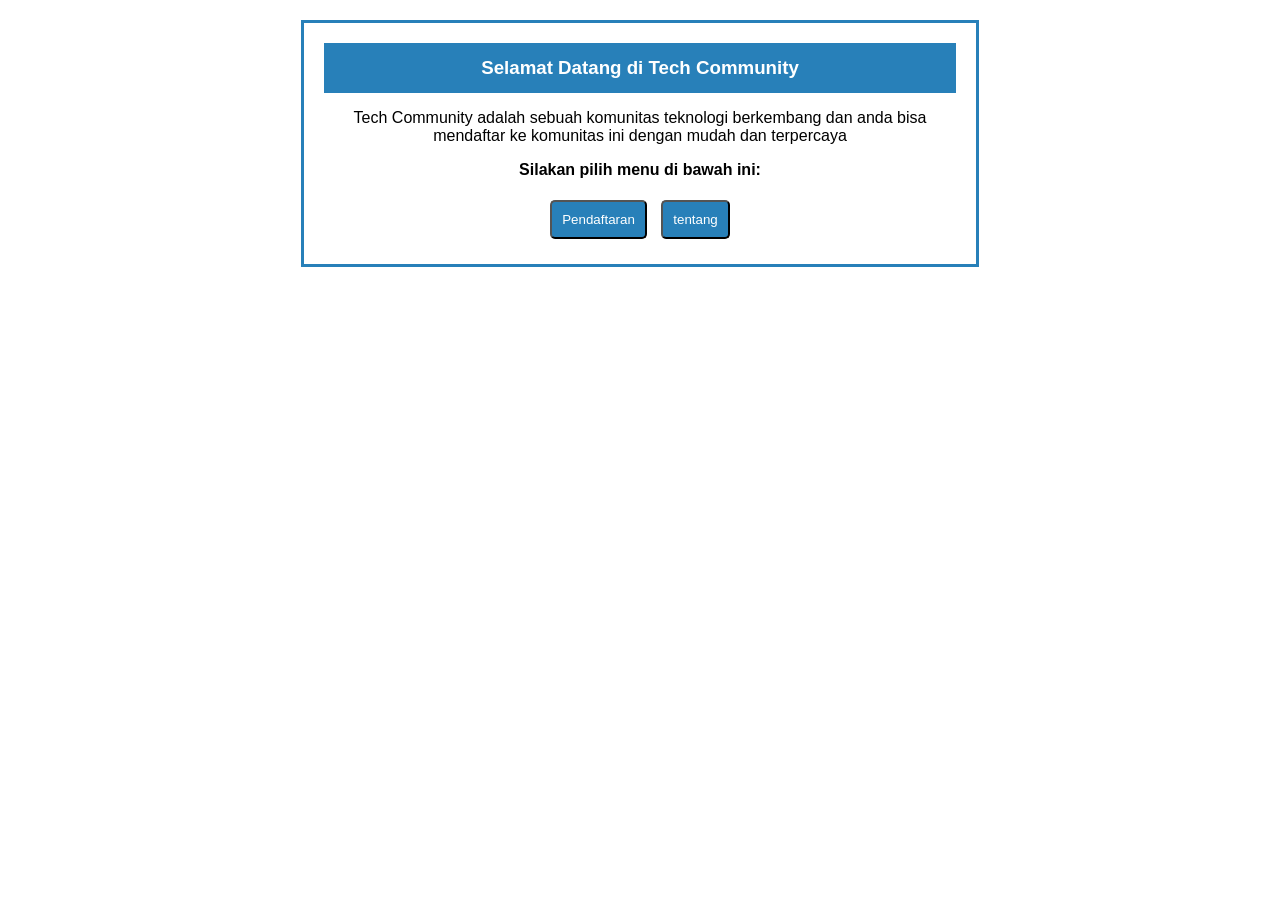
<file: index.html>
<!DOCTYPE html>
<html lang="id">
<head>
    <title>Halaman Utama</title>
    <link rel="stylesheet" href="style.css">
    
</head>
<body>
    <section>
        <div class="box">
            <h3>Selamat Datang di Tech Community</h3>
        </div>
        <p>Tech Community adalah sebuah komunitas teknologi berkembang dan anda bisa mendaftar ke komunitas ini dengan mudah dan terpercaya </p>
        <p><strong>Silakan pilih menu di bawah ini:</strong></p>
        <div class="btn">
            <button class="pendaftaran"><a href="pendaftaran.html">Pendaftaran</a></button>
            
            <button class="pendaftaran"><a href="tentang.html">tentang</a></button>
        </div>
    </section>
</body>
</html>
</file>
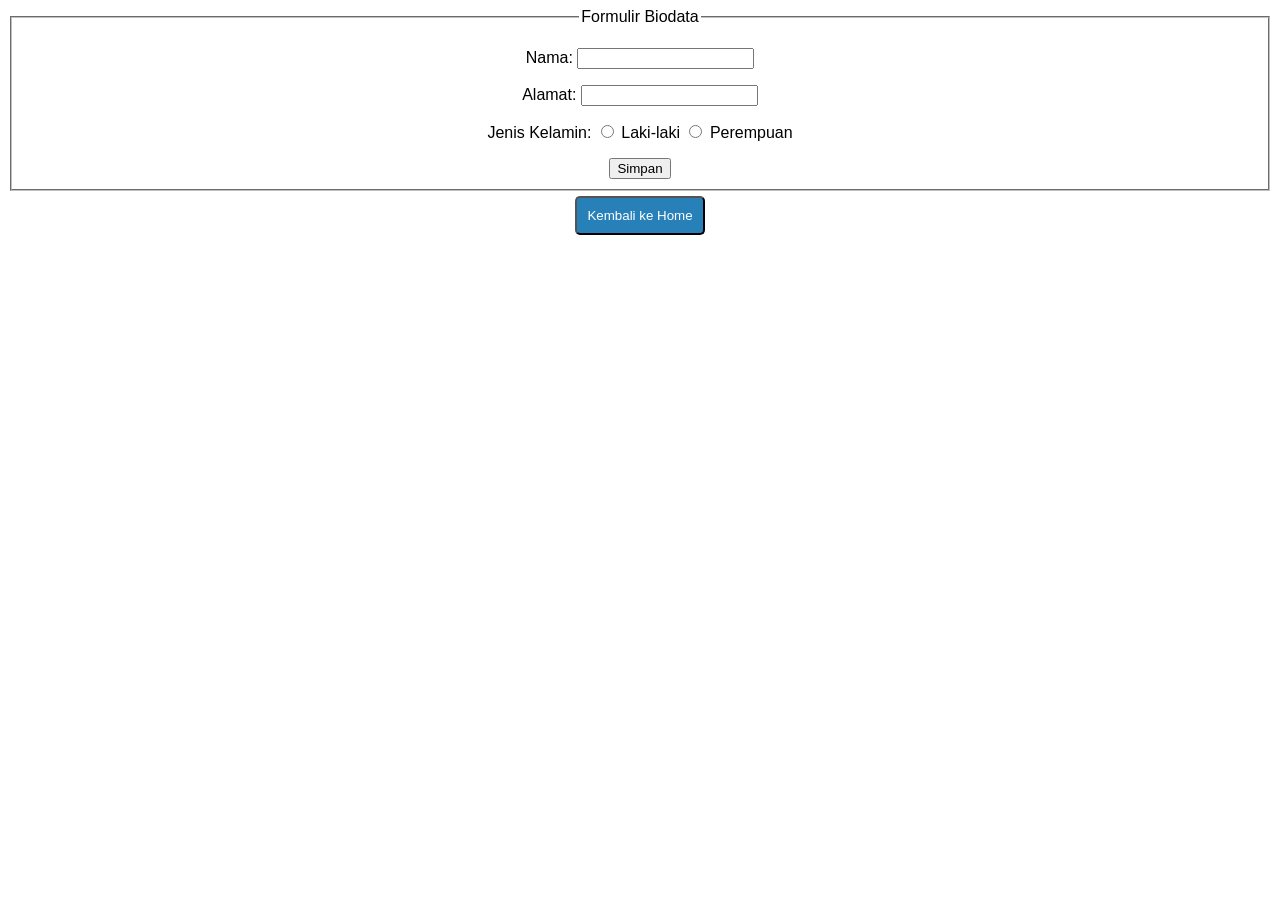
<file: pendaftaran.html>
<!DOCTYPE html>
<html lang="id">
<head>
    <title>Halaman Biodata</title>
    <link rel="stylesheet" href="style.css">
</head>
<body>
    <form>
        <fieldset>
            <legend>Formulir Biodata</legend>
            <p>Nama: <input type="text" name="nama"></p>
            <p>Alamat: <input type="text" name="alamat"></p>
            <p>Jenis Kelamin: 
                <input type="radio" name="jk" value="L"> Laki-laki
                <input type="radio" name="jk" value="P"> Perempuan
            </p>
            <input type="submit" value="Simpan">
        </fieldset>
    </form>
    <button class="back"><a href="index.html">Kembali ke Home</a></button>
</body>
</html>
</file>
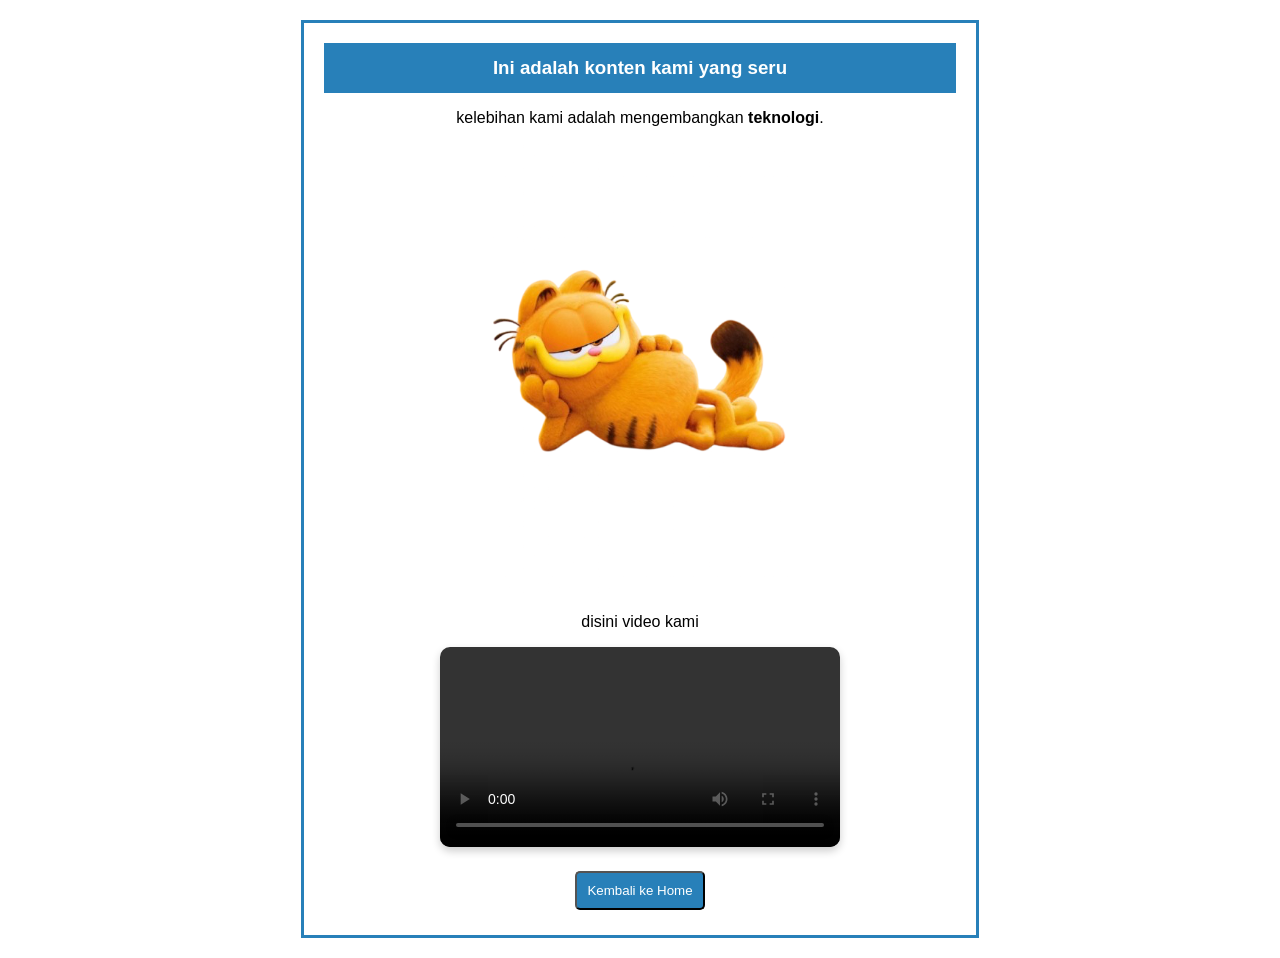
<file: tentang.html>
<!DOCTYPE html>
<html lang="id">
<head>
    <meta charset="UTF-8">
    <title>Ini adalah konten kami yang seru</title>
    <link rel="stylesheet" href="style.css">
    <script>
        // Popup saat halaman tentang dimuat
        alert("Berhasil masuk ke halaman tentang!");
    </script>
</head>
<body>
    <section>
        <div class="box">
            <h3>Ini adalah konten kami yang seru</h3>
        </div>
        <p>kelebihan kami adalah mengembangkan <strong>teknologi</strong>.</p>
        
        <div class="foto-hobi">
            <img src="Unknown-6-removebg-preview.png" alt="Foto sedang tidur" width="300">
        </div>

        <p>disini video kami</p>
        <div class="video-container">
            <video width="400" controls>
                <source src="hai.mp4" type="video/mp4">
            </video>
        </div>
        
        <div class="btn">
            <button class="back"><a href="index.html">Kembali ke Home</a></button>
        </div>
    </section>
</body>
</html>
</file>
<file: style.css>
body {
    font-family: sans-serif; /* [cite: 193] */
    text-align: center;
}

section {
    border: solid #2880b9; /* [cite: 206] */
    padding: 20px;
    margin: 20px auto;
    width: 50%;
}

.box {
    background-color: #2880b9; /* [cite: 202] */
    color: white;
    height: 50px;
    display: flex;
    justify-content: center;
    align-items: center;
}

.pendaftaran, .back {
    background-color: #2880b9; /* [cite: 247] */
    border-radius: 5px;
    padding: 10px;
    margin: 5px;
}

.pendaftaran a, .back a {
    color: white;
    text-decoration: none; /* [cite: 250] */
}


.foto-tentang img {
    border-radius: 10px; /* Membuat sudut gambar melengkung */
    box-shadow: 0 4px 8px rgba(0,0,0,0.2); /* Memberikan efek bayangan */
    margin: 15px 0;
    max-width: 100%; /* Agar gambar responsif */
    height: auto;
}

.video-container {
    margin: 15px 0;
}

video {
    border-radius: 10px;
    box-shadow: 0 4px 8px rgba(0,0,0,0.2);
    max-width: 100%;
    height: auto;
}
</file>
